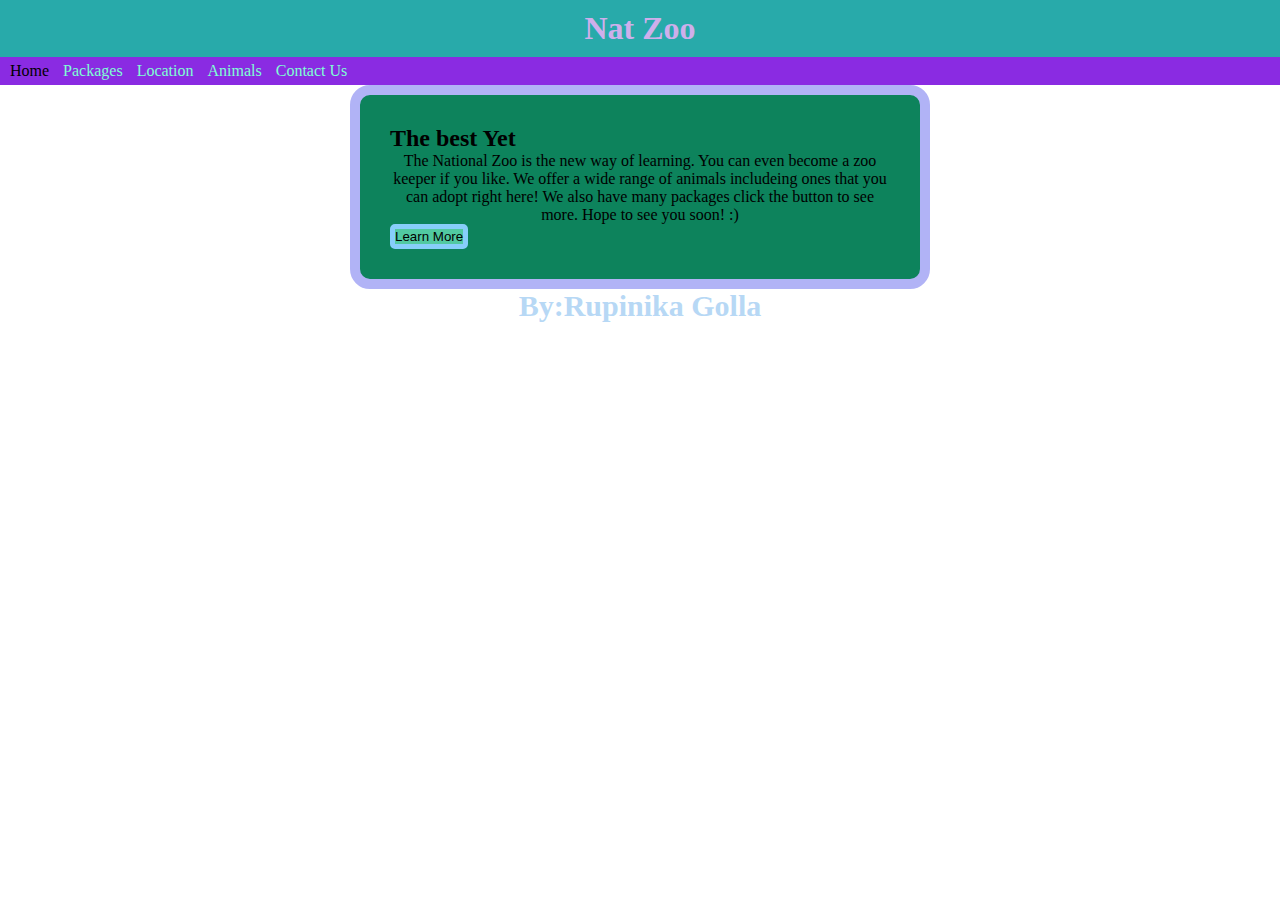
<file: index.html>
<!DOCTYPE html>
<html lang="en">
<head>
    <meta charset="UTF-8">
    <meta http-equiv="X-UA-Compatible" content="IE=edge">
    <meta name="viewport" content="width=device-width, initial-scale=1.0">
    <title>Nat Zoo</title>
    <link rel="stylesheet" href="index.css">
    <link rel="stylesheet" href="navheader.css">
    

</head>
<body>
    <header>
        <h1>Nat Zoo</h1>

    </header>
    <nav>
        <a style="color:black"href="index.html">Home</a>
        <a  href="packages.html">Packages</a>
         <a href="location.html">Location</a>
        <a href="animals.html">Animals</a>
        <a href="contact.html">Contact Us</a>

    </nav>
    <main>
        <div class="main">
            <h2>The best Yet</h2>
            <p>
            The National Zoo is the new way of learning. You can even become a zoo keeper if you like. We offer a wide range of animals includeing ones that you can adopt right here! We also have many packages click the button to see more. Hope to see you soon! :)
                </p>

                <a href="packages.html"><button>Learn More</button></a>
                
        </div>
    

    </main>
    <footer>
        <p id="co">By:Rupinika Golla</p>
    </footer>


    
    
</body>
</html>
</file>
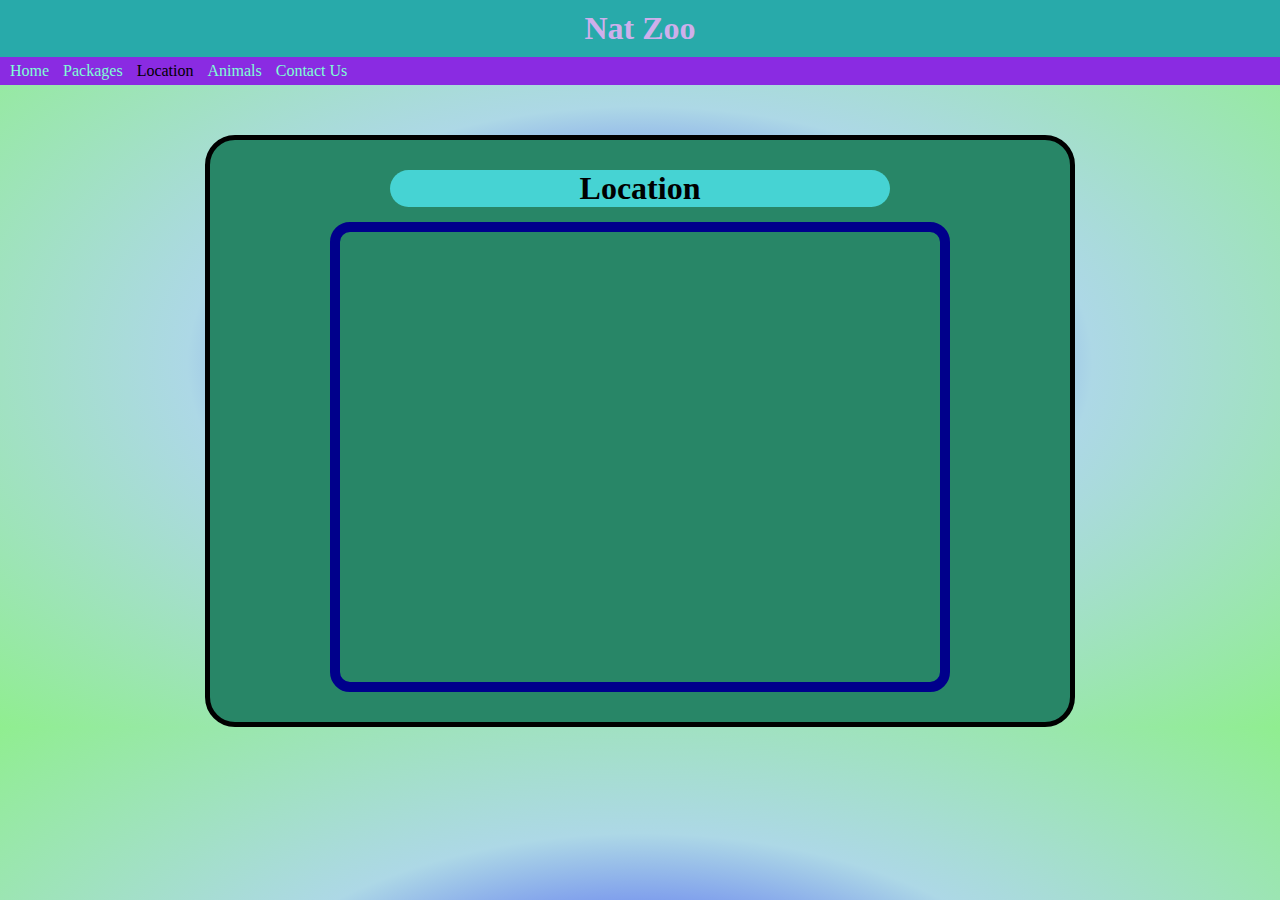
<file: location.html>
<!DOCTYPE html>
<html lang="en">

<head>
    <meta charset="UTF-8">
    <meta http-equiv="X-UA-Compatible" content="IE=edge">
    <meta name="viewport" content="width=device-width, initial-scale=1.0">
    <title>Document</title>
    <link rel="stylesheet" href="navheader.css">
    <link rel="stylesheet" href="location.css">
</head>

<body>
    <header>
        <h1>Nat Zoo</h1>
    </header>

    <nav>
        <a href="index.html">Home</a>
        <a href="packages.html">Packages</a>
        <a style="color:black" href="#">Location</a>
        <a href="animals.html">Animals</a>
        <a href="contact.html">Contact Us</a>
    </nav>
    <main>
        <center> <div class="location">
            <h1 class="heading">Location</h1>
            <div class="iframe"> <iframe src="https://www.google.com/maps/embed?pb=!1m18!1m12!1m3!1d47246.0320932323!2d-71.50554352279889!3d42.25979904815481!2m3!1f0!2f0!3f0!3m2!1i1024!2i768!4f13.1!3m3!1m2!1s0x89e38a8707c541d3%3A0x1c3c3d94590449b!2sAshland%2C%20MA!5e0!3m2!1sen!2sus!4v1645886961444!5m2!1sen!2sus" width="600" height="450" style="border:0;" allowfullscreen="" loading="lazy"></iframe></div>
       </div></center>
       
        
    </main>
</body>

</html>
</file>
<file: index.css>
.main{
    width: 500px;
   
    margin-left: 100px;
    margin-top: 100px;
    background-color: rgb(13, 131, 92);
    padding: 30px;
    border: solid rgb(177, 179, 246) 10px;
    border-radius: 20px;
    margin: auto;
    animation-name: up;
    animation-duration: 5s;
   animation-iteration-count: 1;
   animation-fill-mode: forwards;


}
@keyframes up{
    0%{
        margin-top: 600px;
       opacity: 0;
    }
    50%{
        margin-top: 600px;
        opacity: 0;
    }
    100%{
        margin-top: 100px;
        opacity: 1;
    }

}
.main hover{
    width:600px;
    background-color: rgb(29, 224, 159);
    transition-duration: 1s;
} 
p{
    text-align: center;
}
button{
    border: 5px lightskyblue solid;
    border-radius: 5px;
    background-color: rgb(81, 201, 161);

}
body{
 background-image: url(https://www.ubuy.co.id/productimg/?image=aHR0cHM6Ly9tLm1lZGlhLWFtYXpvbi5jb20vaW1hZ2VzL0kvNjFpMHZFclJCYUwuX0FDX1NMMTAwMV8uanBn.jpg);
    
}
#co{
    color: rgb(183, 216, 245);
    font-size: 30px;
    font-weight: bolder;
}
</file>
<file: navheader.css>
*{
    margin: 0px;
    padding: 0px;
}
nav{
    background-color: blueviolet;
    padding: 5px;

}
nav a{
    text-decoration: none;
    color: aquamarine;
    margin: 5px;
    transition-property: all;
    transition-duration: 0.5s;
    
}
nav a:hover{
    color: rgb(22, 2, 12);
    
}
header{
    background-color: rgb(40, 170, 170);
    color: rgb(206, 175, 235);
    padding:10px ;
    text-align: center;
}
</file>
<file: location.css>
.location{
    background-color: rgb(40, 134, 103);
    border: solid black 5px;
    opacity: 1;
    width: 800px;
    margin: auto;
    border-radius: 30px;
    margin-top: 50px;
    padding: 30px;
    
    
    
}
.heading{
    margin: auto;
   background-color: rgb(70, 211, 211);
   border-radius: 20px;
    width: 500px;
    margin-bottom: 15px;

}
body{
    background: radial-gradient(blue, lightblue,lightgreen );
}
.iframe{
    border-style: solid;
    border-color: darkblue;
    border-width: 10px;
    border-radius: 20px;
    width: 600px;
    height: 450px;
}
iframe{
    border-radius: 10px;
}
</file>
